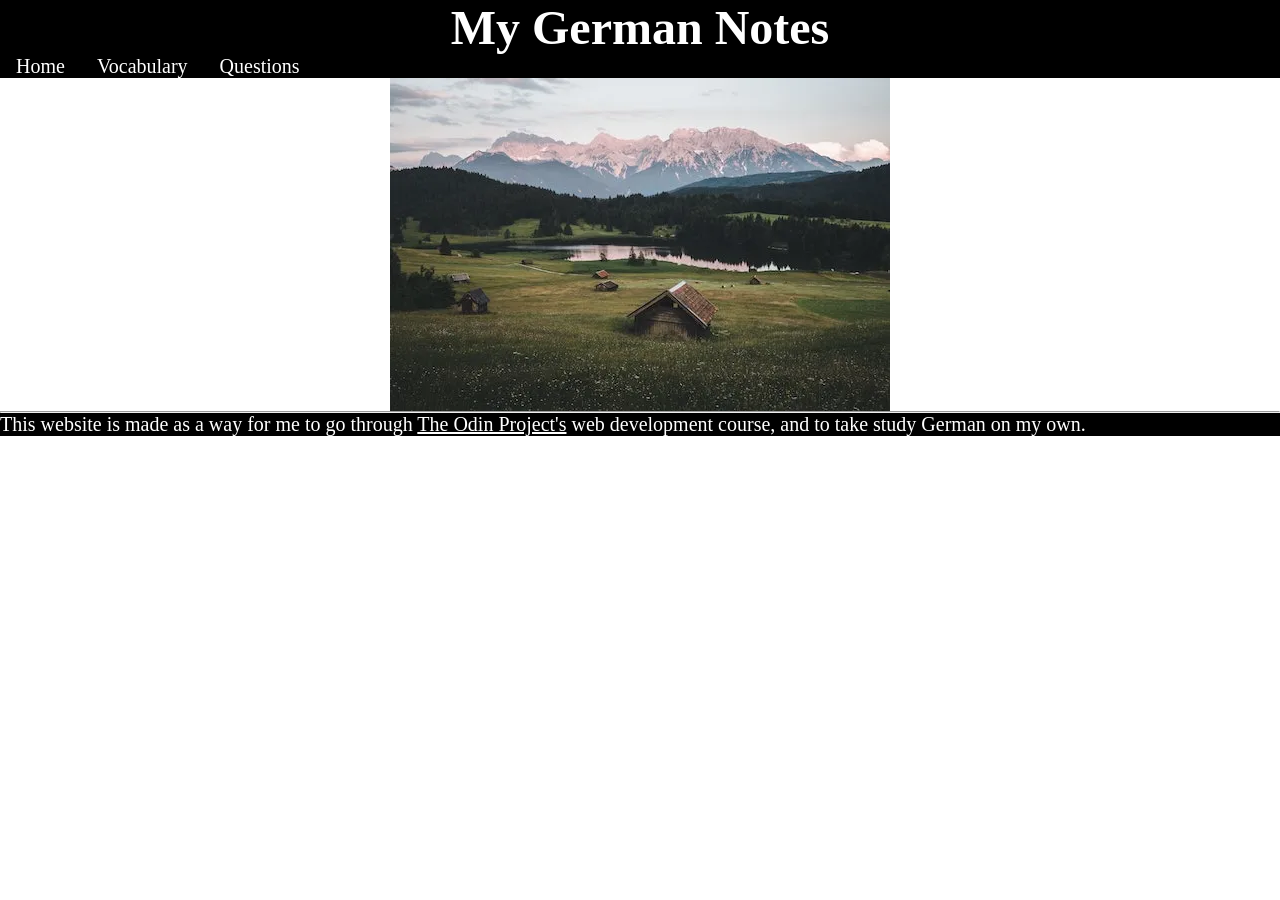
<file: index.html>
<!DOCTYPE html>
<html lang="en">
<head>
    <meta charset="UTF-8">
    <meta name="viewport" content="width=device-width, initial-scale=1.0">
    <link rel="stylesheet" href="styles.css">
    <title>German Notes</title>
</head>
<body>
    <div id="header">
        <h1>My German Notes</h1>
    </div>
    <ul id="navigation">
        <li><a href="./index.html">Home</a></li>
        <li><a href="./pages/vocabulary.html">Vocabulary</a></li>
        <li><a href="./pages/questions.html">Questions</a></li>
    </ul>
    <img id="main-photo" src="./images/german-landscape-003.jpg" alt="A simple German landscape on the country side."
        height="333" width="500">
    <hr>
    <div id="footer">
        <p>
            This website is made as a way for me to go through <a href="https://www.theodinproject.com/about"
            target="_blank" rel="noopener noreferrer">The Odin Project's</a> web development course, and to
            take study German on my own.
        </p>
    </div>
</body>
</html>
</file>
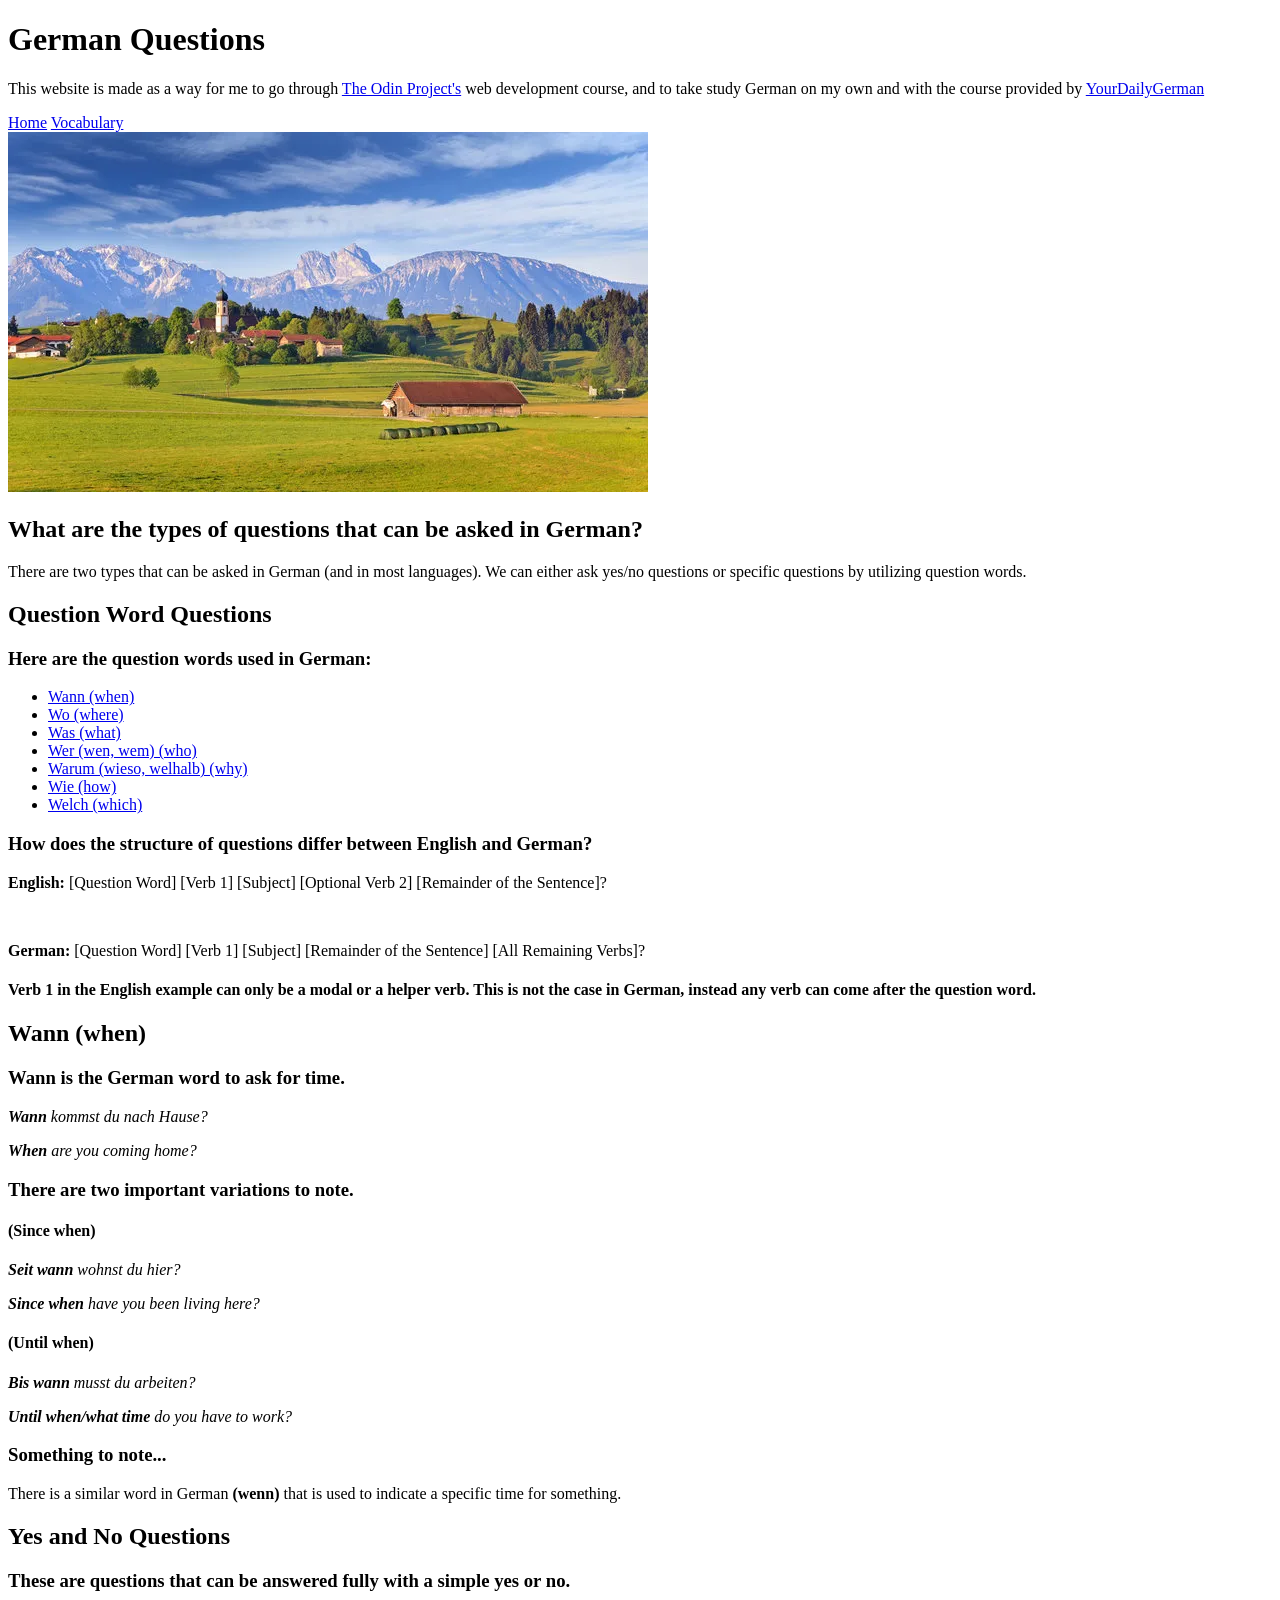
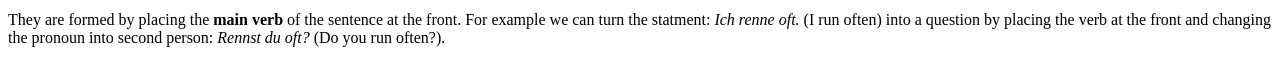
<file: questions.html>
<!DOCTYPE html>
<html lang="en">
<head>
    <meta charset="UTF-8">
    <meta name="viewport" content="width=device-width, initial-scale=1.0">
    <title>German Questions</title>
</head>
<body>
    <h1>German Questions</h1>
    <p>This website is made as a way for me to go through <a href="https://www.theodinproject.com/about"
        target="_blank" rel="noopener noreferrer">The Odin Project's</a> web development course, and to
        take study German on my own and with the course provided by
        <a href="https://www.yourdailygerman.com">YourDailyGerman</a></p>
    <a href="index.html">Home</a>
    <a href="vocabulary.html">Vocabulary</a>
    <br>
    <img src="images/german-landscape-001.jpg">
    <br>
    <h2>What are the types of questions that can be asked in German?</h2>
    <p>There are two types that can be asked in German (and in most languages). We can either ask yes/no
        questions or specific questions by utilizing question words.</p>
    <h2>Question Word Questions</h2>
    <h3>Here are the question words used in German:</h3>
    <ul>
        <li><a href="#wann">Wann (when)</a></li>
        <li><a href="#wo">Wo (where)</a></li>
        <li><a href="#was">Was (what)</a></li>
        <li><a href="#wer">Wer (wen, wem) (who)</a></li>
        <li><a href="#warum">Warum (wieso, welhalb) (why)</a></li>
        <li><a href="#wie">Wie (how)</a></li>
        <li><a href="#welch">Welch (which)</a></li>
    </ul>
    <h3>How does the structure of questions differ between English and German?</h3>
    <p><strong>English:</strong> [Question Word] [Verb 1] [Subject] [Optional Verb 2] [Remainder of the
        Sentence]?</p>
    <br>
    <p><strong>German:</strong> [Question Word] [Verb 1] [Subject] [Remainder of the Sentence] [All
        Remaining Verbs]?</p>
    <h4>Verb 1 in the English example can only be a modal or a helper verb. This is not the case in German,
        instead any verb can come after the question word.</h4>
    <h2 id="wann">Wann (when)</h2>
    <h3>Wann is the German word to ask for time.</h3>
    <p><em><strong>Wann</strong> kommst du nach Hause?</em></p>
    <p><em><strong>When</strong> are you coming home?</em></p>
    <h3>There are two important variations to note.</h3>
    <h4>(Since when)</h4>
    <p><em><strong>Seit wann</strong> wohnst du hier?</em></p>
    <p><em><strong>Since when</strong> have you been living here?</em></p>
    <h4>(Until when)</h4>
    <p><em><strong>Bis wann</strong> musst du arbeiten?</em></p>
    <p><em><strong>Until when/what time</strong> do you have to work?</em></p>
    <h3>Something to note...</h3>
    <p>There is a similar word in German <strong>(wenn)</strong> that is used to indicate a specific time for something.</p>
    <h2>Yes and No Questions</h2>
    <h3>These are questions that can be answered fully with a simple yes or no.</h3>
    <p>They are formed by placing the <strong>main verb</strong> of the sentence at the front. For example
        we can turn the statment: <em>Ich renne oft.</em> (I run often) into a question by placing the
        verb at the front and changing the pronoun into second person: <em>Rennst du oft?</em>
        (Do you run often?).
    </p>
</body>
</html>
</file>
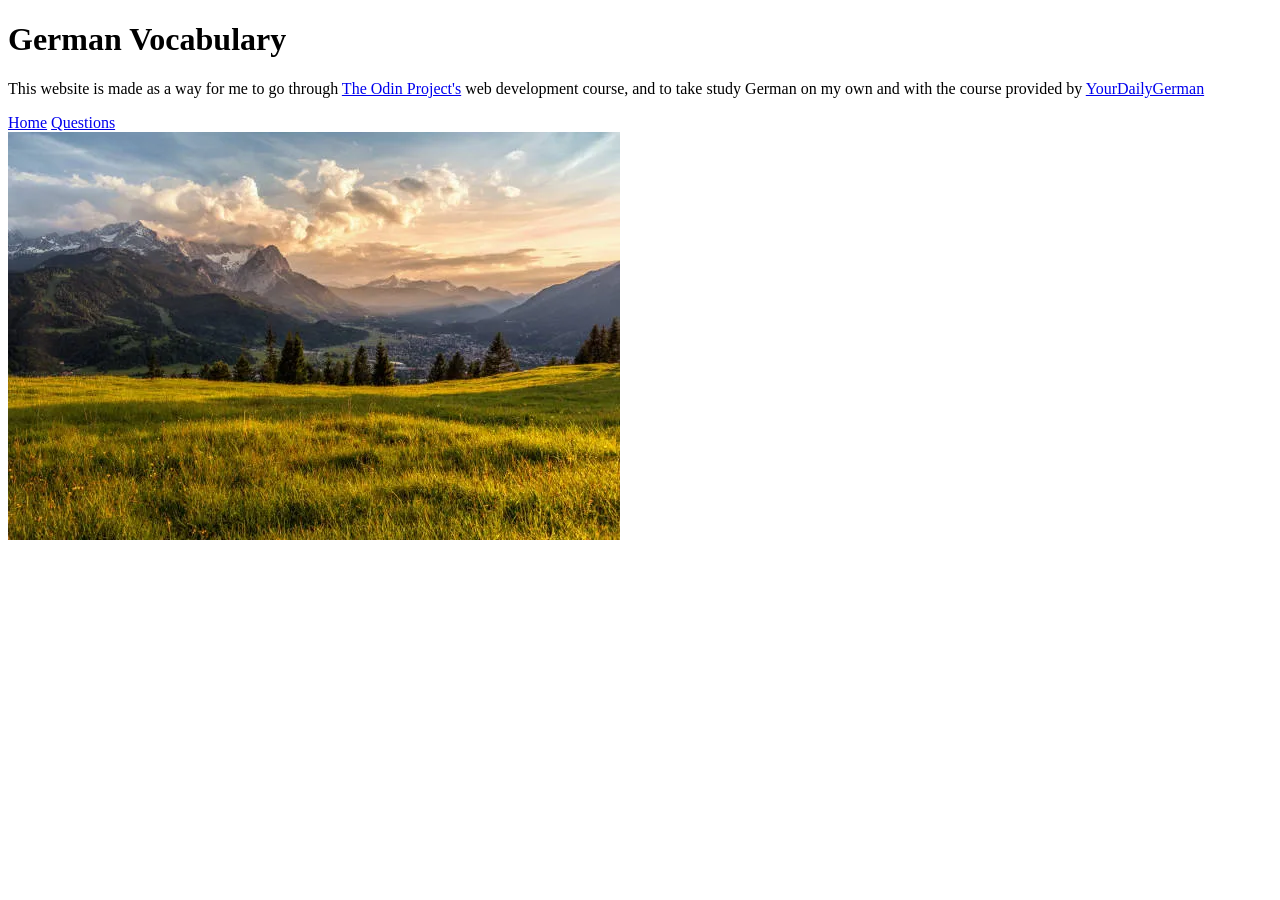
<file: vocabulary.html>
<!DOCTYPE html>
<html lang="en">
<head>
    <meta charset="UTF-8">
    <meta name="viewport" content="width=device-width, initial-scale=1.0">
    <title>German Words</title>
</head>
<body>
    <h1>German Vocabulary</h1>
    <p>This website is made as a way for me to go through <a href="https://www.theodinproject.com/about"
        target="_blank" rel="noopener noreferrer">The Odin Project's</a> web development course, and to
        take study German on my own and with the course provided by
        <a href="https://www.yourdailygerman.com">YourDailyGerman</a></p>
    <a href="index.html">Home</a>
    <a href="questions.html">Questions</a>
    <br>
    <img src="images/german-landscape-002.jpg">
</body>
</html>
</file>
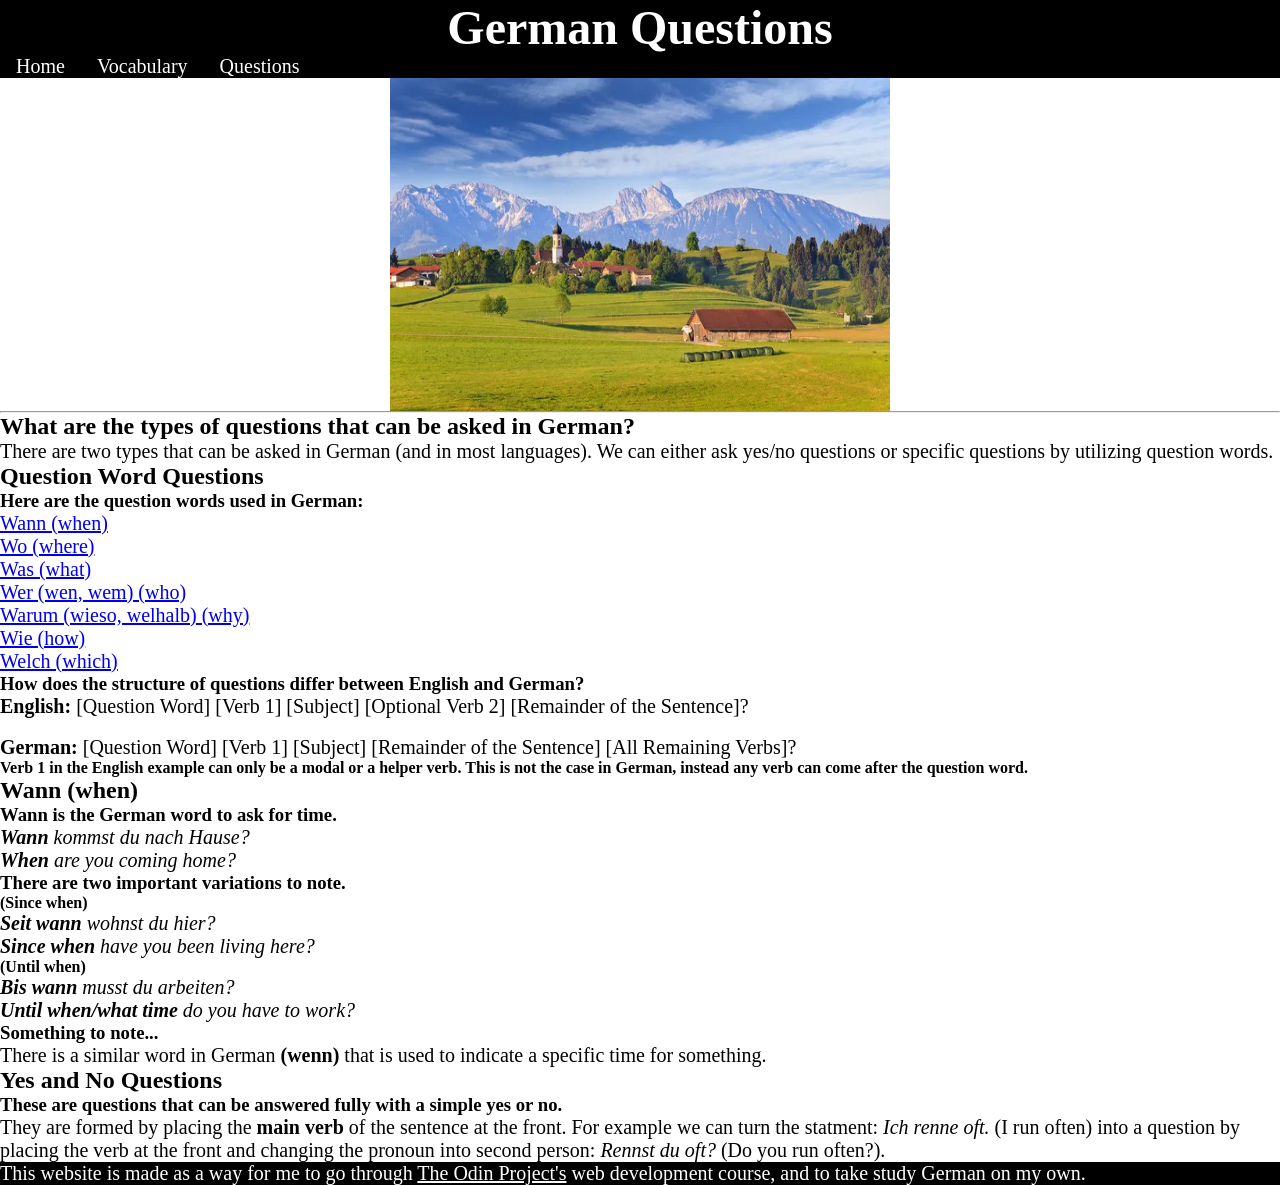
<file: pages/questions.html>
<!DOCTYPE html>
<html lang="en">
<head>
    <meta charset="UTF-8">
    <meta name="viewport" content="width=device-width, initial-scale=1.0">
    <link rel="stylesheet" href="../styles.css">
    <title>German Questions</title>
</head>
<body>
    <div id="header">
        <h1>German Questions</h1>
    </div>
    <ul id="navigation">
        <li><a href="./../index.html">Home</a></li>
        <li><a href="./vocabulary.html">Vocabulary</a></li>
        <li><a href="./questions.html">Questions</a></li>
    </ul>
    <img id="main-photo" src="./../images/german-landscape-001.jpg" alt="A simple German landscape on the country side."
        height="333" width="500">
    <hr>
    <h2>What are the types of questions that can be asked in German?</h2>
    <p>There are two types that can be asked in German (and in most languages). We can either ask yes/no
        questions or specific questions by utilizing question words.</p>
    <h2>Question Word Questions</h2>
    <h3>Here are the question words used in German:</h3>
    <ul>
        <li><a href="#wann">Wann (when)</a></li>
        <li><a href="#wo">Wo (where)</a></li>
        <li><a href="#was">Was (what)</a></li>
        <li><a href="#wer">Wer (wen, wem) (who)</a></li>
        <li><a href="#warum">Warum (wieso, welhalb) (why)</a></li>
        <li><a href="#wie">Wie (how)</a></li>
        <li><a href="#welch">Welch (which)</a></li>
    </ul>
    <h3>How does the structure of questions differ between English and German?</h3>
    <p><strong>English:</strong> [Question Word] [Verb 1] [Subject] [Optional Verb 2] [Remainder of the
        Sentence]?</p>
    <br>
    <p><strong>German:</strong> [Question Word] [Verb 1] [Subject] [Remainder of the Sentence] [All
        Remaining Verbs]?</p>
    <h4>Verb 1 in the English example can only be a modal or a helper verb. This is not the case in German,
        instead any verb can come after the question word.</h4>
    <h2 id="wann">Wann (when)</h2>
    <h3>Wann is the German word to ask for time.</h3>
    <p><em><strong>Wann</strong> kommst du nach Hause?</em></p>
    <p><em><strong>When</strong> are you coming home?</em></p>
    <h3>There are two important variations to note.</h3>
    <h4>(Since when)</h4>
    <p><em><strong>Seit wann</strong> wohnst du hier?</em></p>
    <p><em><strong>Since when</strong> have you been living here?</em></p>
    <h4>(Until when)</h4>
    <p><em><strong>Bis wann</strong> musst du arbeiten?</em></p>
    <p><em><strong>Until when/what time</strong> do you have to work?</em></p>
    <h3>Something to note...</h3>
    <p>There is a similar word in German <strong>(wenn)</strong> that is used to indicate a specific time for something.</p>
    <h2>Yes and No Questions</h2>
    <h3>These are questions that can be answered fully with a simple yes or no.</h3>
    <p>They are formed by placing the <strong>main verb</strong> of the sentence at the front. For example
        we can turn the statment: <em>Ich renne oft.</em> (I run often) into a question by placing the
        verb at the front and changing the pronoun into second person: <em>Rennst du oft?</em>
        (Do you run often?).
    </p>
    <div id="footer">
        <p>
            This website is made as a way for me to go through <a href="https://www.theodinproject.com/about"
            target="_blank" rel="noopener noreferrer">The Odin Project's</a> web development course, and to
            take study German on my own.
        </p>
    </div>
</body>
</html>
</file>
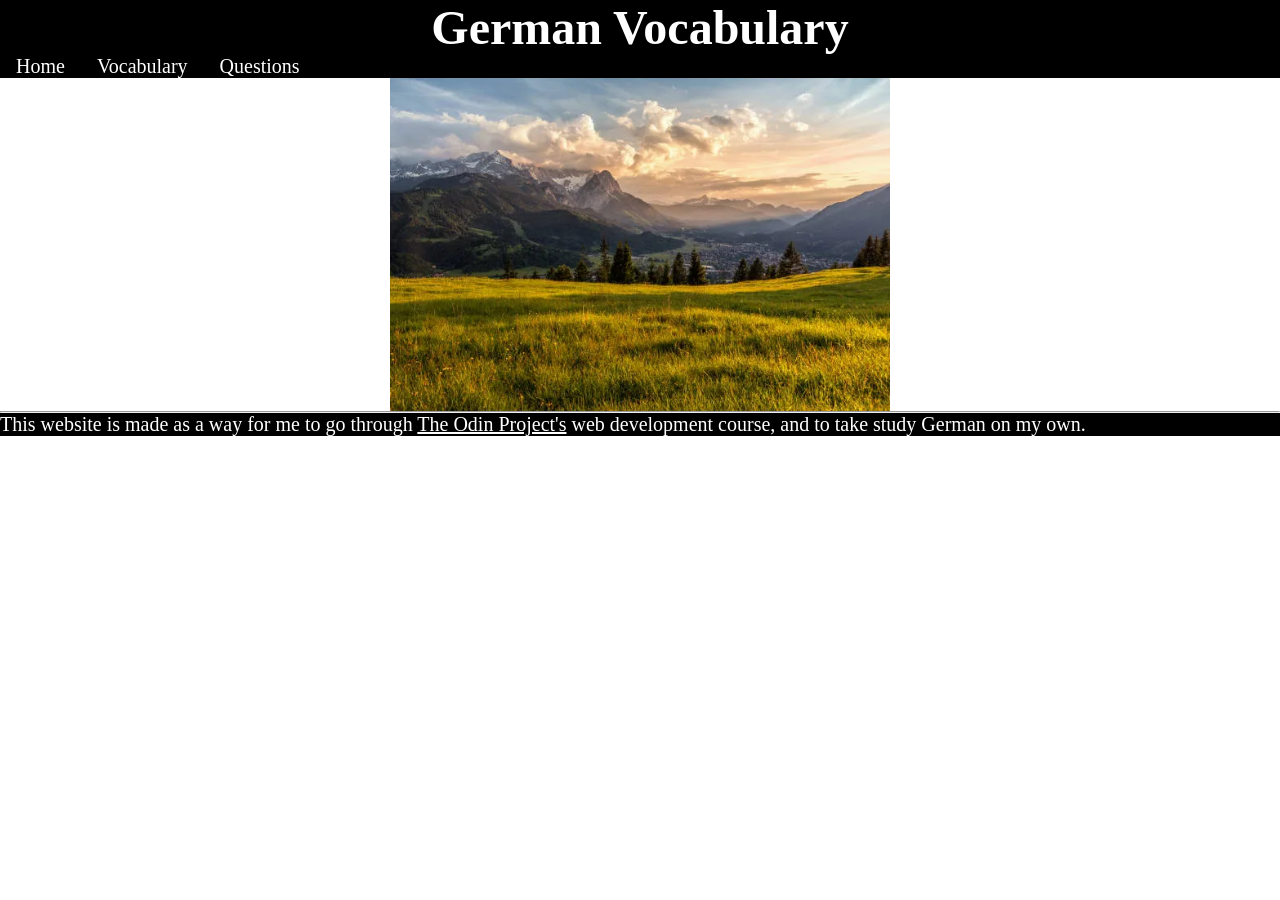
<file: pages/vocabulary.html>
<!DOCTYPE html>
<html lang="en">
<head>
    <meta charset="UTF-8">
    <meta name="viewport" content="width=device-width, initial-scale=1.0">
    <link rel="stylesheet" href="../styles.css">
    <title>German Words</title>
</head>
<body>
    <div id="header">
        <h1>German Vocabulary</h1>
    </div>
    <ul id="navigation">
        <li><a href="./../index.html">Home</a></li>
        <li><a href="./vocabulary.html">Vocabulary</a></li>
        <li><a href="./questions.html">Questions</a></li>
    </ul>
    <img id="main-photo" src="./../images/german-landscape-002.jpg" alt="A simple German landscape on the country side."
        height="333" width="500">
    <hr>
    <div id="footer">
        <p>
            This website is made as a way for me to go through <a href="https://www.theodinproject.com/about"
            target="_blank" rel="noopener noreferrer">The Odin Project's</a> web development course, and to
            take study German on my own.
        </p>
    </div>
</body>
</html>
</file>
<file: styles.css>
*
{
    margin: 0;
    padding: 0;
    box-sizing: border-box;
}

#header
{
    background-color: black;
    color: white;
    text-align: center;
    font-size: 24px;
}

#navigation
{
    display: flex;
    background-color: black;
    text-align: center;
}

#main-photo
{
    display: block;
    margin-left: auto;
    margin-right: auto; 
    height: 333px;
    width: 500px;
}

#footer
{
    background-color: black;
    color: white;
}

p, a
{
    font-size: 20px;
}

#navigation a, #footer a
{
    color: white;
}

#navigation a
{
    text-decoration: none;
    padding: 14px 16px;
}
</file>
